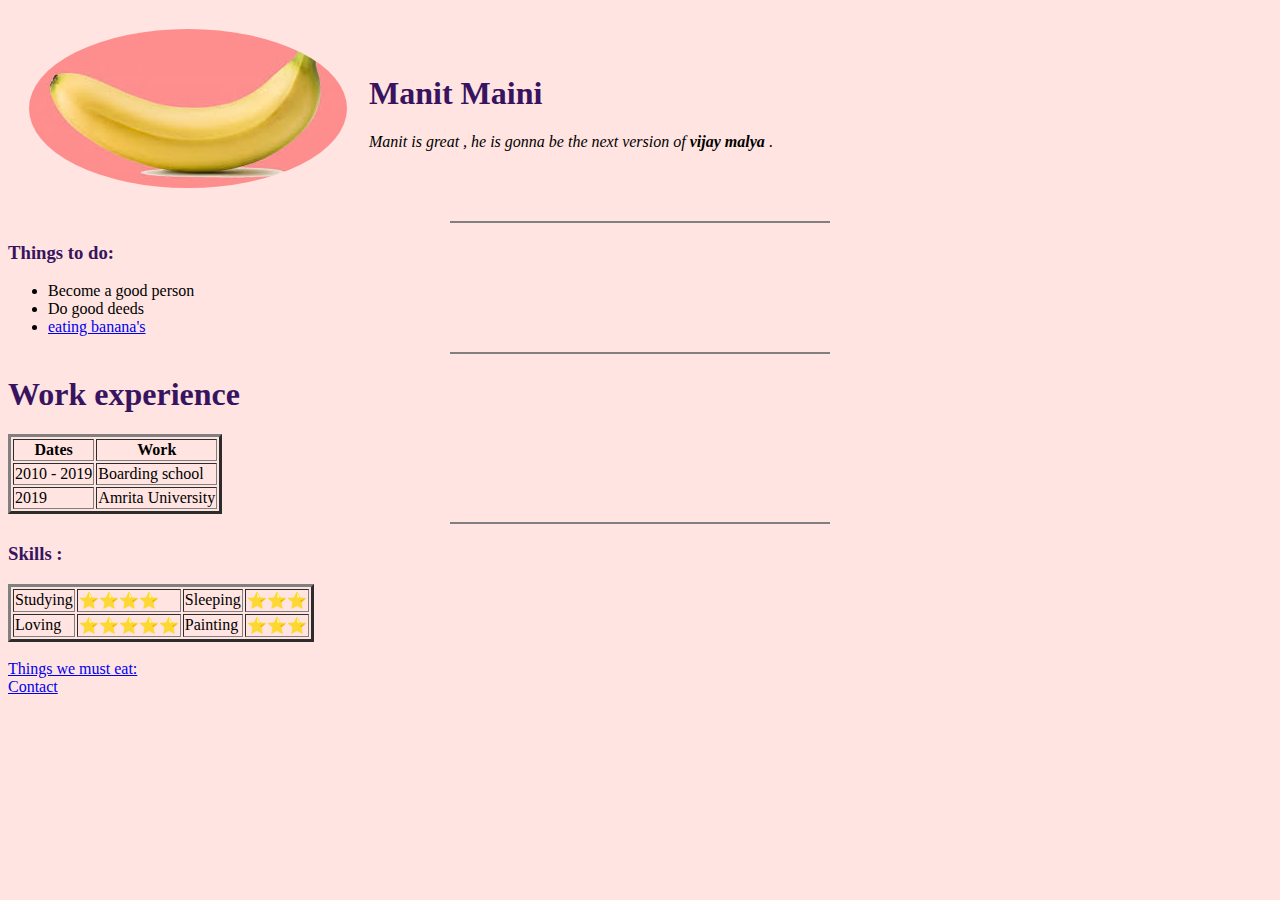
<file: index.html>
<!DOCTYPE html>
<html>

<head>
  <meta charset="utf-8">
  <title>Manit is amazing</title>
   <link rel="stylesheet" href="css/style.css">
</head>

<body>
  <table cellspacing="20">
    <tr>
      <td> <img class="circular" src="download.jpg" alt="Banana picture"></td>
      <td>
        <h1>Manit Maini</h1>
        <p><em>Manit is great , he is gonna be the next version of<b> vijay malya </b> </em>. </p>
      </td>
    </tr>
  </table>

  <hr size="3" noshade>
  <h3>Things to do:</h3>
  <ul>
    <li>Become a good person</li>
    <li>Do good deeds</li>
    <li><a href="https://en.wikipedia.org/wiki/Banana">eating banana's</a></li>
  </ul>
  <hr size="3" noshade>
  <h1>Work experience</h1>

  <table border="3">
    <thead>
      <tr>
        <th>Dates</th>
        <th>Work</th>
      </tr>
    </thead>
    <tbody>
      <tr>
        <td>2010 - 2019 </td>
        <td>Boarding school</td>
      </tr>

      <tr>
        <td>2019</td>
        <td>Amrita University</td>
      </tr>
    </tbody>
    <tfoot>

    </tfoot>

  </table>
  <hr size="3" noshade>

  <h3>Skills :</h3>
  <table border="3">
    <tr>
      <td>Studying</td>
      <td>⭐⭐⭐⭐</td>
      <td>Sleeping</td>
      <td>⭐⭐⭐</td>
    </tr>

    <tr>
      <td>Loving</td>
      <td>⭐⭐⭐⭐⭐</td>
      <td>Painting</td>
      <td>⭐⭐⭐</td>
    </tr>
  </table>
  <br>
  <a href="manz.html">Things we must eat:</a>
  <br>
  <a href="contact.html">Contact</a>

</body>

</html>
</file>
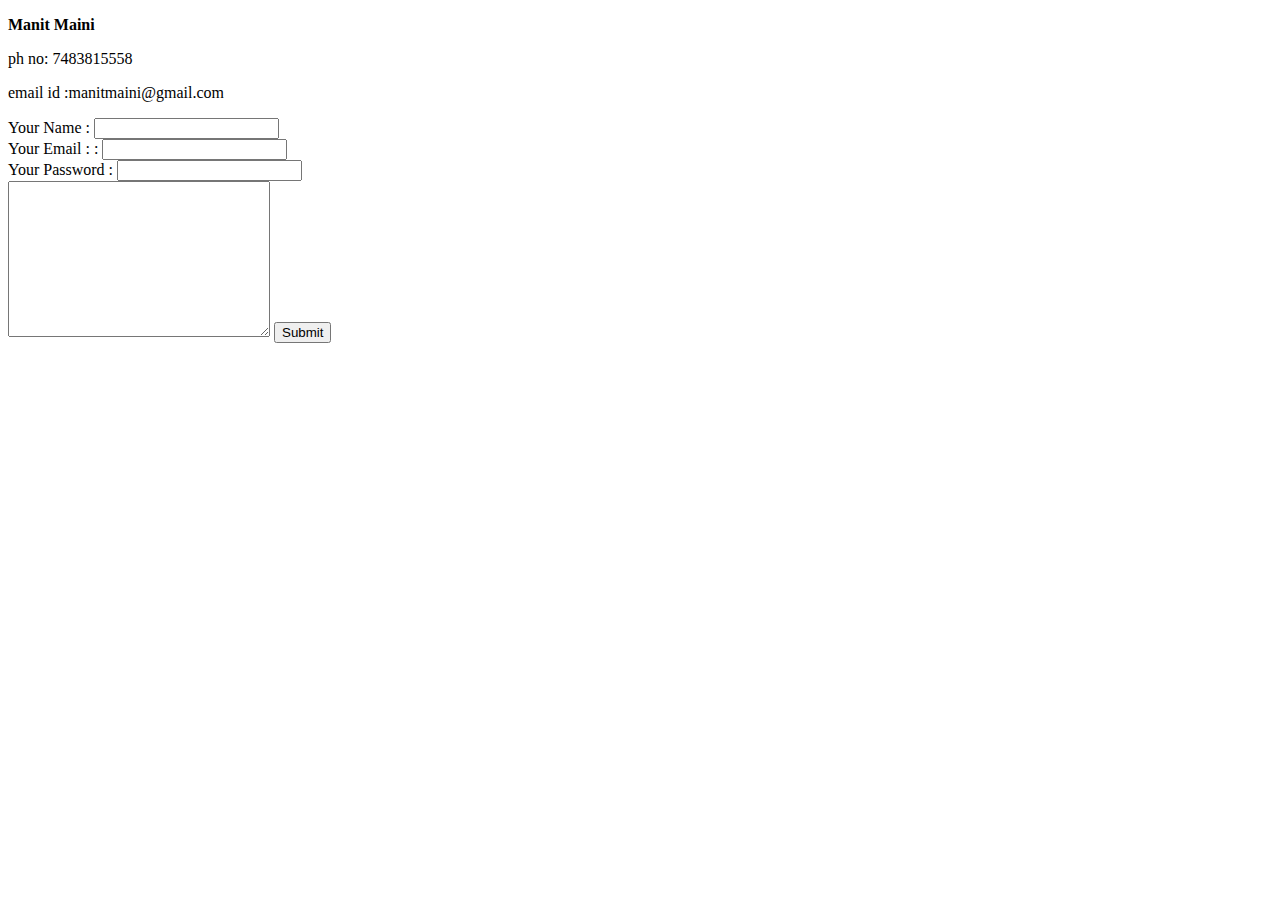
<file: contact.html>
<!DOCTYPE html>
<html>
  <head>
    <meta charset="utf-8">
    <title>Contact :</title>
  </head>
  <body >
    <p><b>Manit Maini</b></p>
    <p>ph no: 7483815558</p>
    <p>email id :manitmaini@gmail.com</p>

    <form action="mailto:manitmaini@gmail.com" method="post" enctype="text/plain">
      <label for="">Your Name :</label>
      <input type="text" name="your name" value=""><br>
      <label for="">Your Email : :</label>
      <input type="email" name=" your Email" value=""><br>
      <label for="">Your Password :</label>
      <input type="password" name="your Password" value=""><br>
      <textarea name="name" rows="10" cols="30"></textarea>
      <input type="submit" name="" >
    </form>
  </body>
</html>
</file>
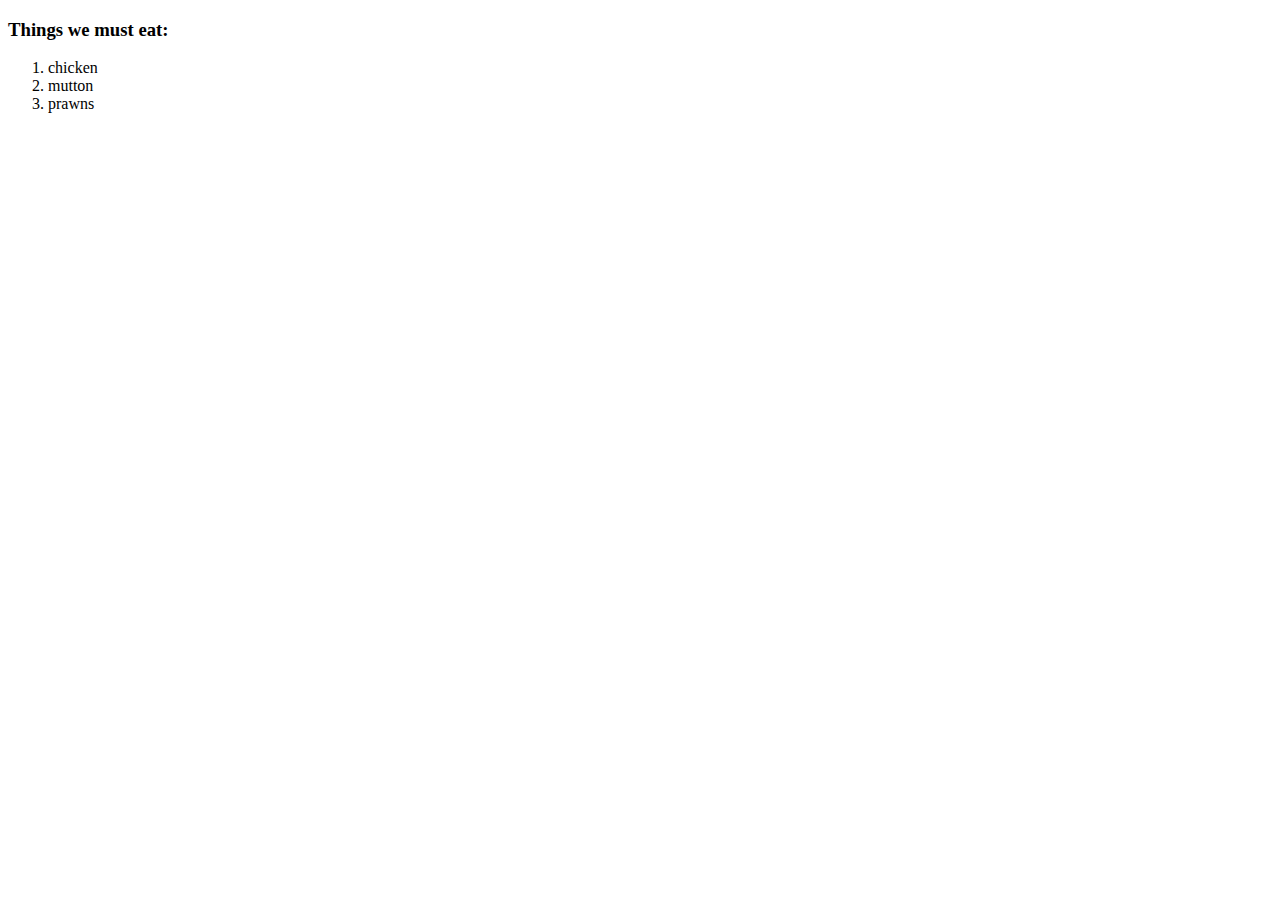
<file: manz.html>
<!DOCTYPE html>
<html>
  <head>
    <meta charset="utf-8">
    <title>Things we nmust eat: </title>
  </head>
  <body >
    <h3>Things we must eat:</h3>
    <ol>
      <li>chicken</li>
      <li>mutton</li>
      <li>prawns</li>
    </ol>
  </body>
</html>
</file>
<file: css/style.css>
/*************** Tag Selectors*******************/

body {
  background-color: mistyrose;
}

h1{
  color: #381460;
}
h3{
  color: #381460;
}
hr {
  border-style: none;
  border-top-style: dotted;
  width: 30%;
}

img:hover{
  background-color: gold;
}

/*************** class Selectors*******************/

.circular{
  border-radius: 100%;
}
</file>
